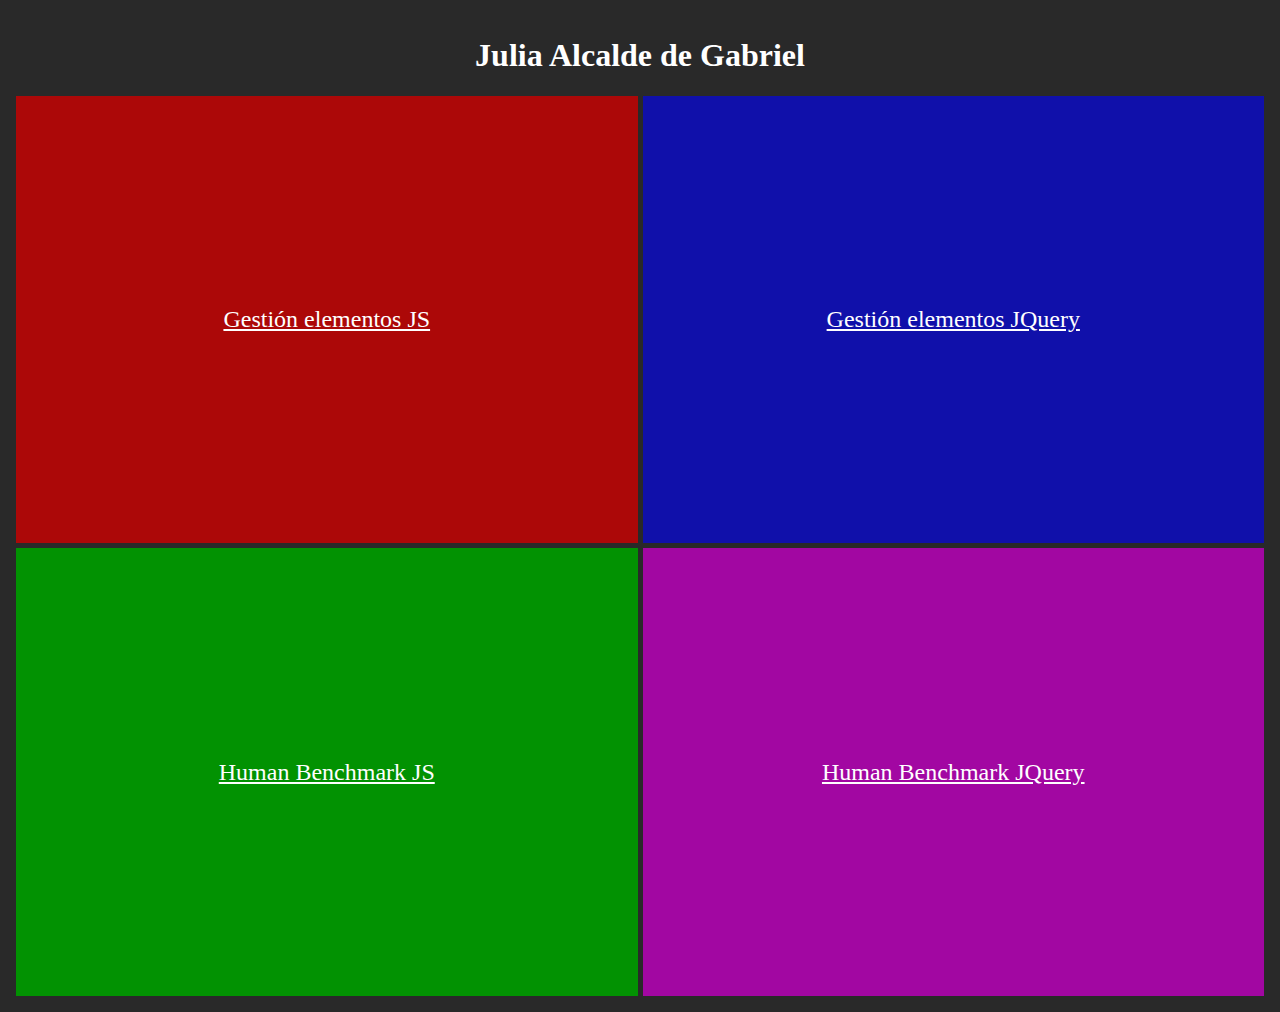
<file: index.html>
<!DOCTYPE html>
<html lang="en">
<head>
    <meta charset="UTF-8">
    <meta name="viewport" content="width=device-width, initial-scale=1.0">
    <title>Julia Alcalde de Gabriel</title>
    <link rel="stylesheet" href="estilos.css">
</head>
<body>
    <h1>Julia Alcalde de Gabriel</h1>
    <div class="grid-container">
        <a href="/gestion_elementos/index_js.html" class="red grid-item"> Gestión elementos JS</a>
        <a href="/gestion_elementos/index_jquery.html" class="grid-item blue"> Gestión elementos JQuery</a>
        <a href="/human_benchmark/index_js.html" class="grid-item green"> Human Benchmark JS</a>
        <a href="/human_benchmark/index_jquery.html" class="grid-item violet"> Human Benchmark JQuery</a>
    </div>
</body>
</html>
</file>
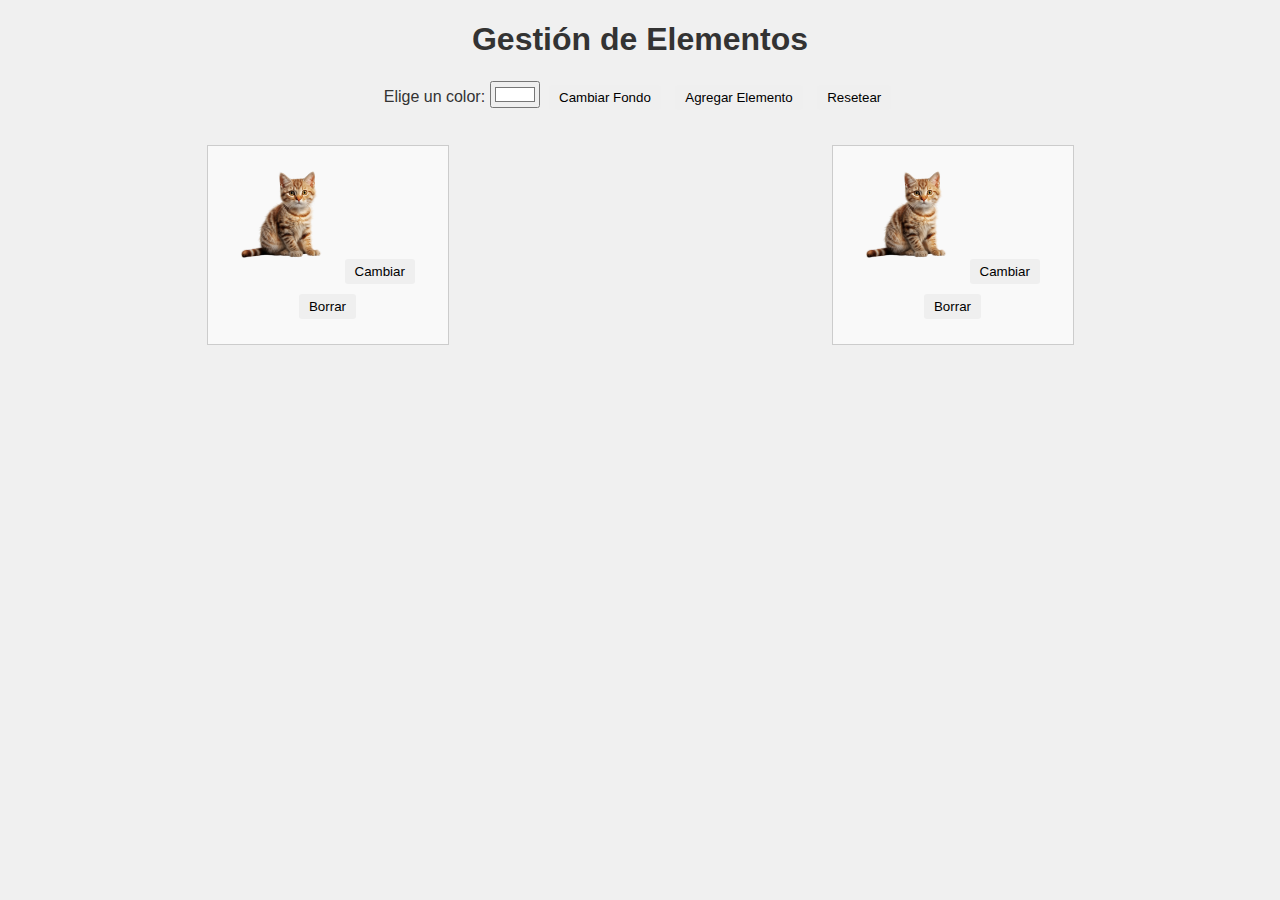
<file: gestion_elementos/index_jquery.html>
<!DOCTYPE html>
<html lang="es">
<head>
  <meta charset="UTF-8">
  <meta name="viewport" content="width=device-width, initial-scale=1.0">
  <title>Gestión de Elementos</title>
  <link rel="stylesheet" href="estilos.css">
</head>
<body>
  <h1>Gestión de Elementos</h1>

  <!-- Formulario para gestionar los elementos -->
  <form id="gestion-form">
    <label for="color">Elige un color:</label>
    <input type="color" id="color" name="color" value="#ffffff">
    <button type="button" id="cambiar-fondo">Cambiar Fondo</button>
    <button type="button" id="agregar-elemento">Agregar Elemento</button>
    <button type="button" id="resetear">Resetear</button>
  </form>

  <div id="contenedor-elementos">
    <!-- Elementos iniciales -->
    <div class="elemento">
      <img src="/imagenes/gato.png" alt="Elemento">
      <button class="cambiar">Cambiar</button>
      <button class="borrar">Borrar</button>
    </div>
    <div class="elemento">
      <img src="/imagenes/gato.png" alt="Elemento">
      <button class="cambiar">Cambiar</button>
      <button class="borrar">Borrar</button>
    </div>
  </div>

  <script src="https://code.jquery.com/jquery-3.6.0.min.js"></script>
  <script src="script_jquery.js"></script>

</body>
</html>
</file>
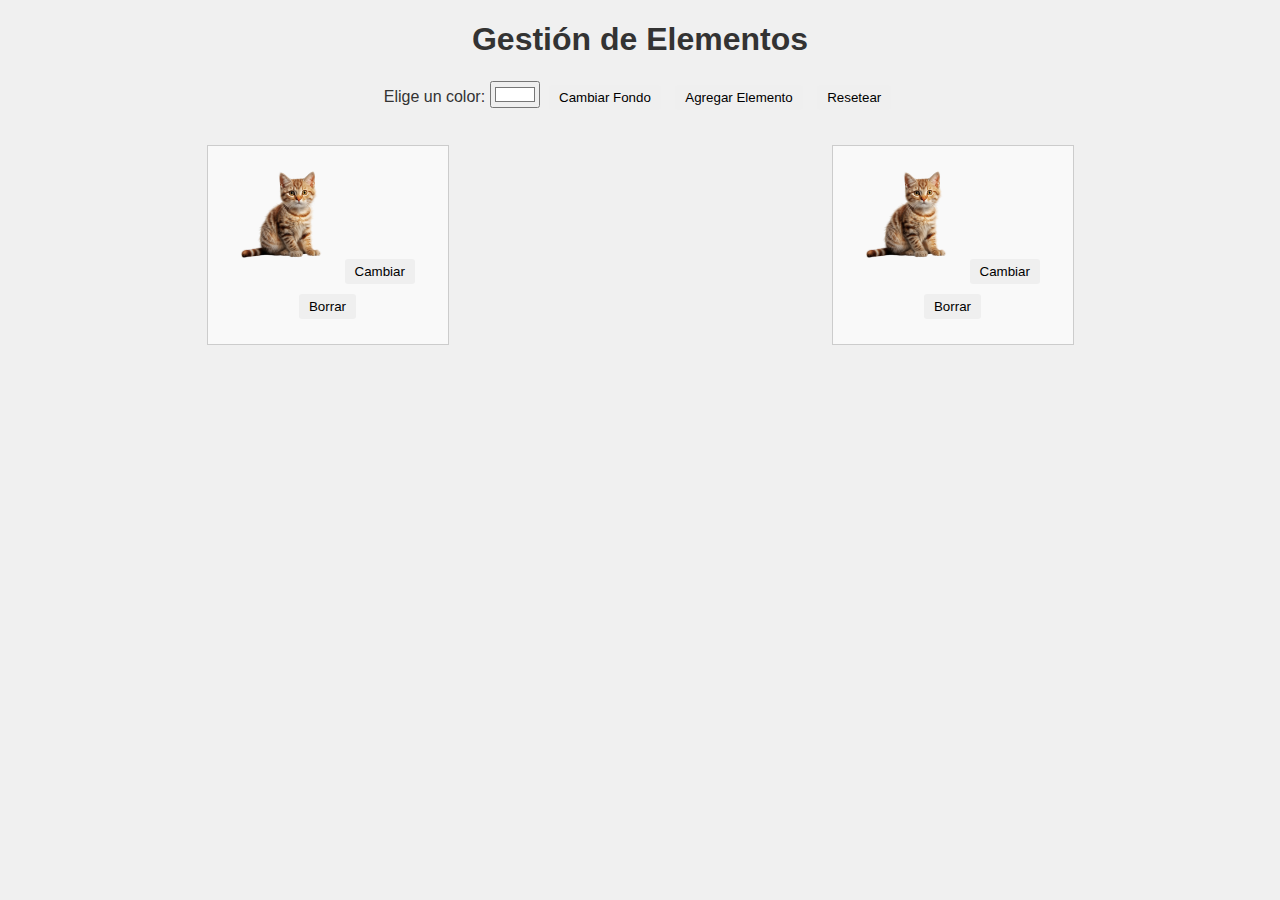
<file: gestion_elementos/index_js.html>
<!DOCTYPE html>
<html lang="es">
<head>
  <meta charset="UTF-8">
  <meta name="viewport" content="width=device-width, initial-scale=1.0">
  <title>Gestión de Elementos</title>
  <link rel="stylesheet" href="estilos.css">
</head>
<body>
  <h1>Gestión de Elementos</h1>

  <!-- Formulario para gestionar los elementos -->
  <form id="gestion-form">
    <label for="color">Elige un color:</label>
    <input type="color" id="color" name="color" value="#ffffff">
    <button type="button" id="cambiar-fondo">Cambiar Fondo</button>
    <button type="button" id="agregar-elemento">Agregar Elemento</button>
    <button type="button" id="resetear">Resetear</button>
  </form>

  <div id="contenedor-elementos">
    <!-- Elementos iniciales -->
    <div class="elemento">
      <img src="/imagenes/gato.png" alt="Elemento">
      <button class="cambiar">Cambiar</button>
      <button class="borrar">Borrar</button>
    </div>
    <div class="elemento">
      <img src="/imagenes/gato.png" alt="Elemento">
      <button class="cambiar">Cambiar</button>
      <button class="borrar">Borrar</button>
    </div>
  </div>

  <script src="script.js"></script>

</body>
</html>
</file>
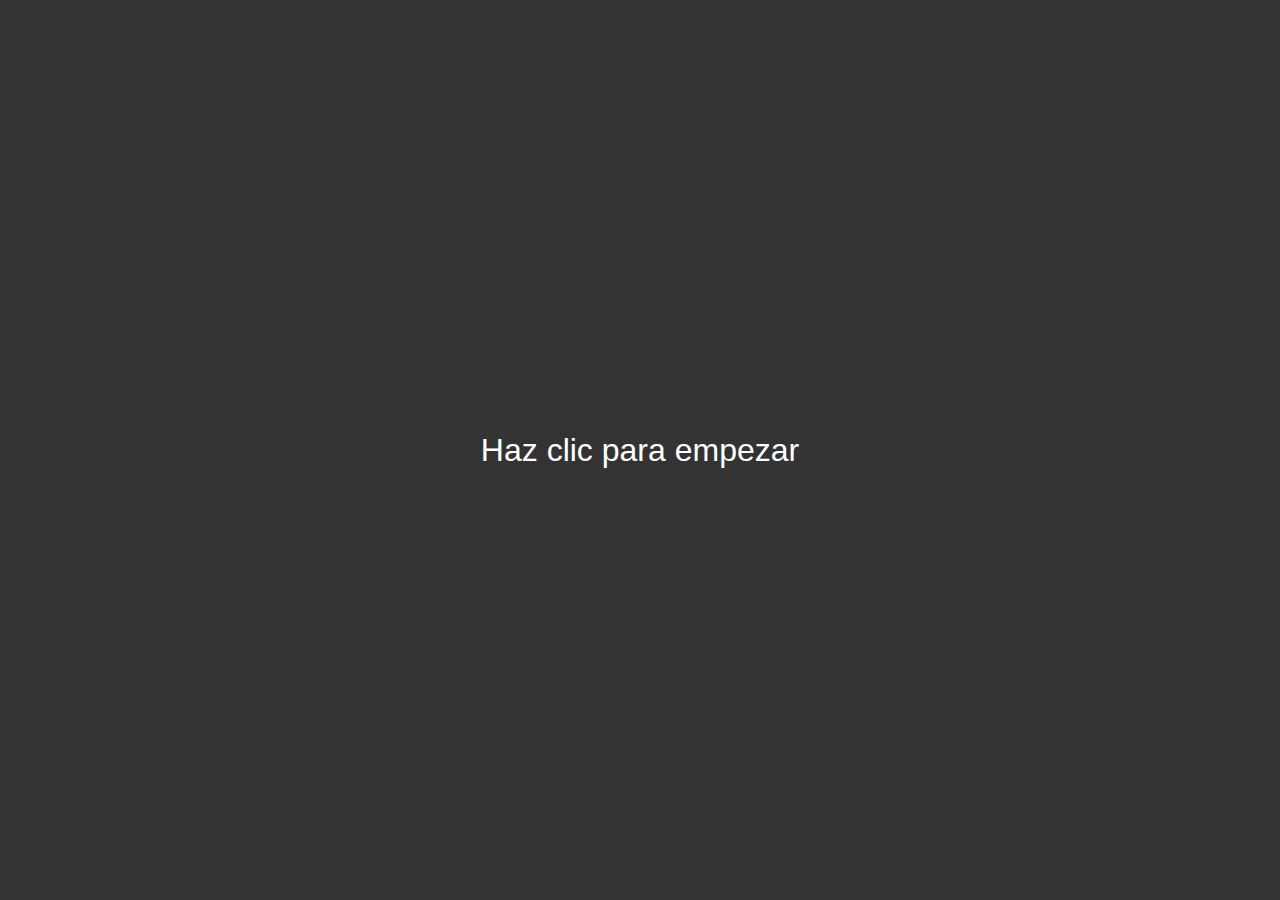
<file: human_benchmark/index_jquery.html>
<!DOCTYPE html>
<html lang="es">
<head>
  <meta charset="UTF-8">
  <meta name="viewport" content="width=device-width, initial-scale=1.0">
  <title>Human Benchmark</title>
  <link rel="stylesheet" href="estilos.css">
</head>
<body>
  <div id="benchmark-container">
    <div id="state-message">Haz clic para empezar</div>
  </div>
  <script src="https://code.jquery.com/jquery-3.6.0.min.js"></script>
  <script src="script_jquery.js"></script>
</body>
</html>
</file>
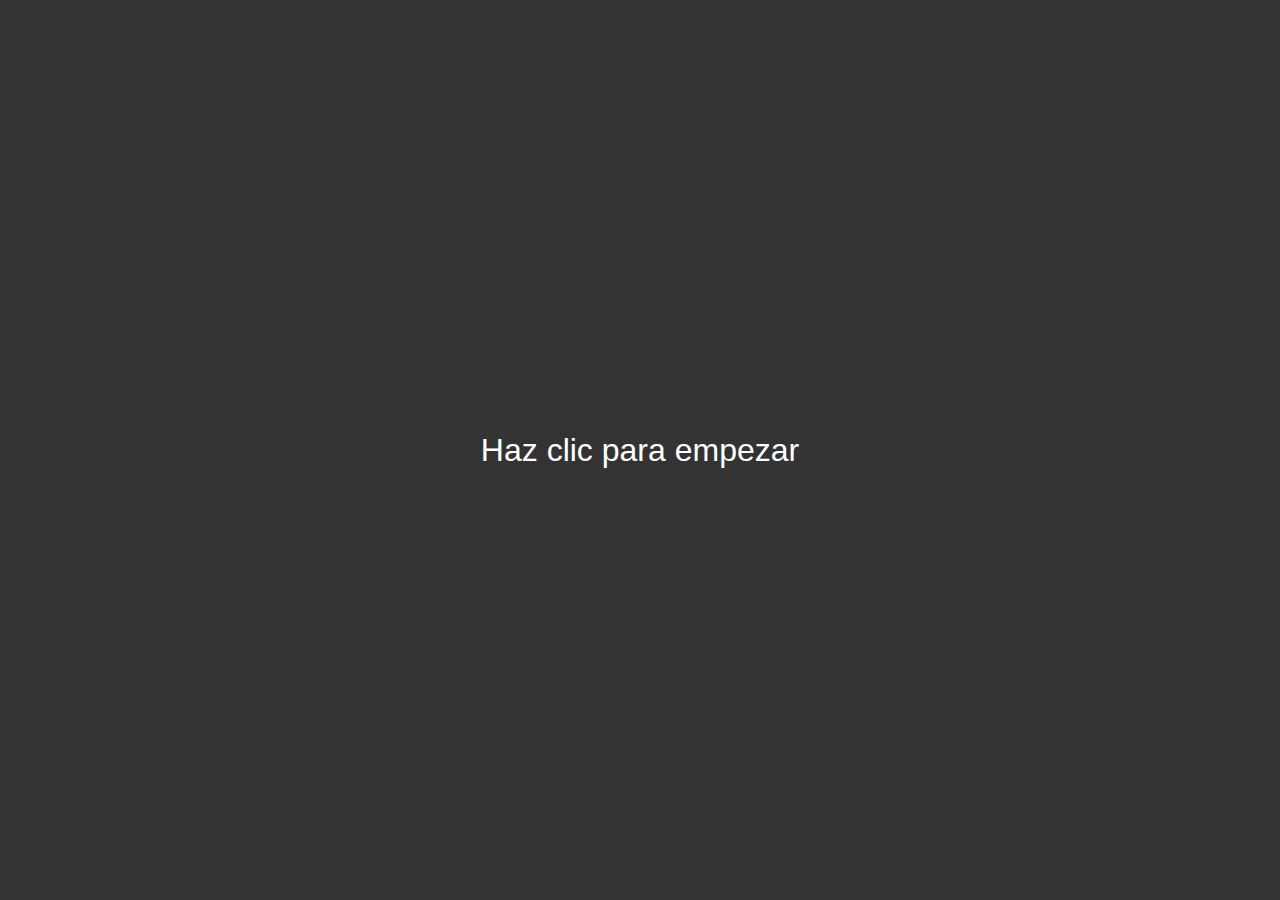
<file: human_benchmark/index_js.html>
<!DOCTYPE html>
<html lang="es">
<head>
  <meta charset="UTF-8">
  <meta name="viewport" content="width=device-width, initial-scale=1.0">
  <title>Human Benchmark</title>
  <link rel="stylesheet" href="estilos.css">
</head>
<body>
  <div id="benchmark-container">
    <div id="state-message">Haz clic para empezar</div>
  </div>
  <script src="script.js"></script>
</body>
</html>
</file>
<file: estilos.css>
body{
    background-color: #292929;
    padding: 8px;
    color: white;
    text-align: center;
    }
    .grid-container {
    display: grid;
    grid-template-columns: 1fr 1fr;
    grid-template-rows: 1fr 1fr;
    height: 100vh;
    gap: 5px;
    }
    .grid-item{
    display: flex;
    justify-content: center;
    align-items: center;
    color: white;
    font-size: 24px;
    }
    .grid-item:hover{
    filter: brightness(120%);
    transition: all ease 0.5s;
    }
    .red{
    background-color: rgb(172, 8, 8);
    }
    .blue{
    background-color: rgb(16, 16, 170);
    }
    .green{
    background-color: rgb(2, 146, 2);
    }
    .violet{
    background-color: rgb(162, 7, 162);
    }
</file>
<file: gestion_elementos/estilos.css>
body {
    font-family: Arial, sans-serif;
    background-color: #f0f0f0;
    color: #333;
    text-align: center;
    margin: 20px;
}

#gestion-form {
    margin-bottom: 20px;
}

#contenedor-elementos {
    display: flex;
    flex-wrap: wrap;
    justify-content: center;
    gap: 10px;
}

.elemento {
    border: 1px solid #ccc;
    padding: 20px;
    margin: 10px auto;
    width: 200px;
    text-align: center;
    background-color: #f9f9f9;
}

.elemento img {
    max-width: 100px;
    height: auto;
    margin-bottom: 10px;
}

button {
    margin: 5px;
    padding: 5px 10px;
    border: none;
    border-radius: 3px;
    cursor: pointer;
}

button:hover {
    background-color: #ddd;
}
</file>
<file: human_benchmark/estilos.css>
body, html {
    margin: 0;
    padding: 0;
    width: 100%;
    height: 100%;
    display: flex;
    justify-content: center;
    align-items: center;
    font-family: Arial, sans-serif;
    background-color: #333;
    color: white;
  }
  
  #benchmark-container {
    width: 100%;
    height: 100%;
    display: flex;
    justify-content: center;
    align-items: center;
    text-align: center;
    cursor: pointer;
  }
  
  #state-message {
    font-size: 2rem;
    padding: 20px;
    border-radius: 10px;
  }
</file>
